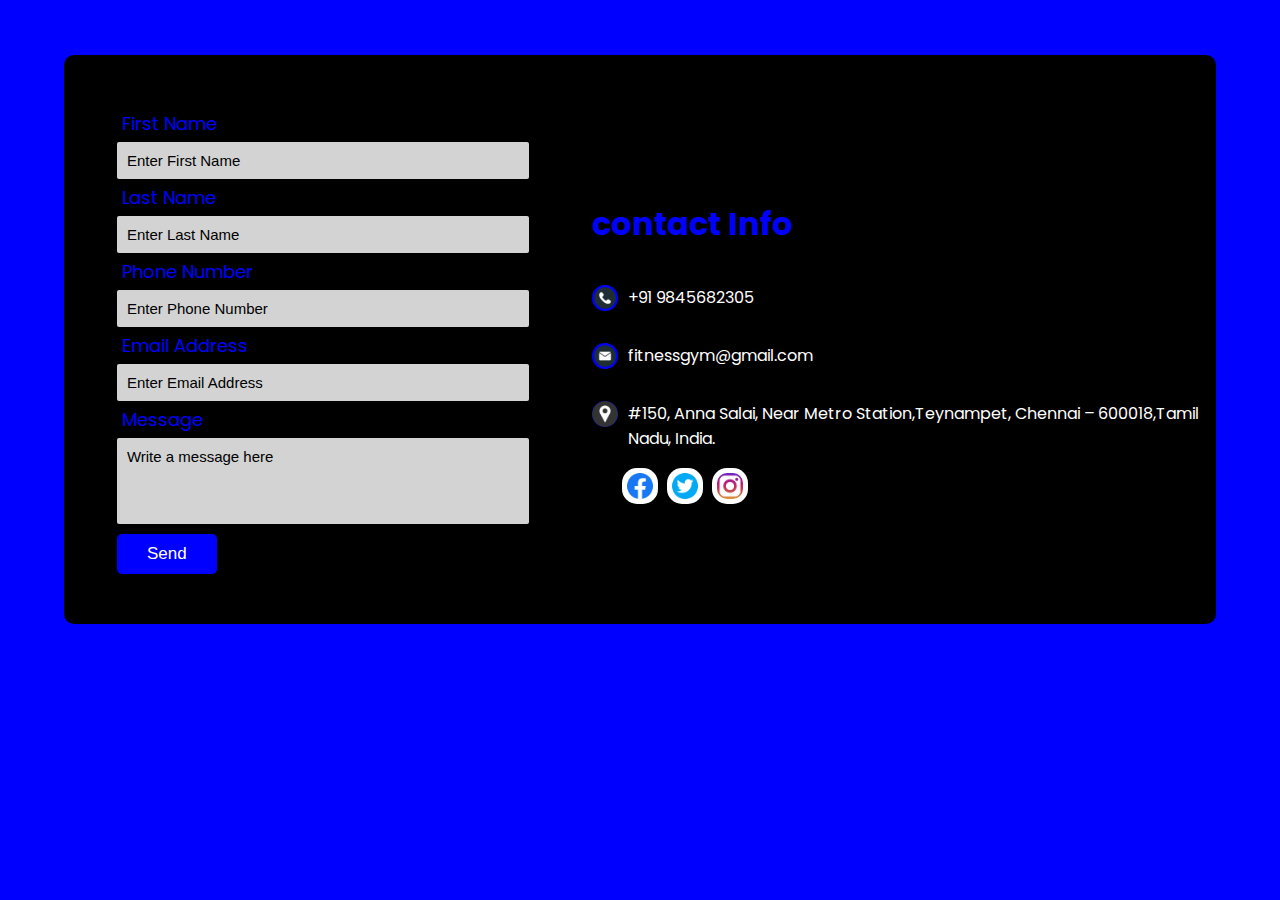
<file: index.html>
<!DOCTYPE html>
<html lang="en">

<head>
    <meta charset="UTF-8">
    <meta name="viewport" content="width=device-width, initial-scale=1.0">
    <title>Contact Us Form</title>
    <link rel="stylesheet" href="contact.css">
    <link rel="preconnect" href="https://fonts.googleapis.com">
    <link rel="preconnect" href="https://fonts.gstatic.com" crossorigin>
    <link
        href="https://fonts.googleapis.com/css2?family=Poppins:ital,wght@0,100;0,200;0,300;0,400;0,500;0,600;0,700;0,800;0,900;1,100;1,200;1,300;1,400;1,500;1,600;1,700;1,800;1,900&display=swap"
        rel="stylesheet">
</head>

<body>
    <div class="wrap">
        <div id="cont-list">
            <h2>First Name</h2>
            <input type="text" placeholder="Enter First Name">
            <h2>Last Name</h2>
            <input type="text" placeholder="Enter Last Name">
            <h2>Phone Number</h2>
            <input type="text" placeholder="Enter Phone Number">
            <h2>Email Address</h2>
            <input type="email" placeholder="Enter Email Address">
            <h2>Message</h2>
            <input type="text" id="msg" placeholder="Write a message here">
            <div class="sent">
                <button id="sents">Send</button>
            </div>
           
        </div>

        <!-- contact -->
         <div id="location"> 
            <div id="detail">
                <h1>contact Info</h1>
                <p><img src="images/phone.png" alt=""> +91 9845682305</p>
                <p><img src="images/envelope.png" alt=""> fitnessgym@gmail.com</p>
                <p id="add"><img src="images/pin-marker.png" id="loc" alt=""> #150, Anna Salai, Near Metro Station,Teynampet, Chennai – 600018,Tamil Nadu, India.</p>
            </div>
            <div id="social">
                <a href="https://www.facebook.com/"><img src="images/facebook.png" alt="" class="icon"></a>
                <a href="https://x.com/"><img src="images/twitter.png" alt="" class="icon"></a>
                <a href="https://www.instagram.com/fitnesslifeclubgym/"><img src="images/instagram (2).png" alt="" class="icon"></a>
            </div>
         </div>
    </div>
</body>

<script>
    const sending = document.getElementById("sents");
    sending.addEventListener("click",() =>{
        alert("Sending Your Message...");
    })
</script>

</html>
</file>
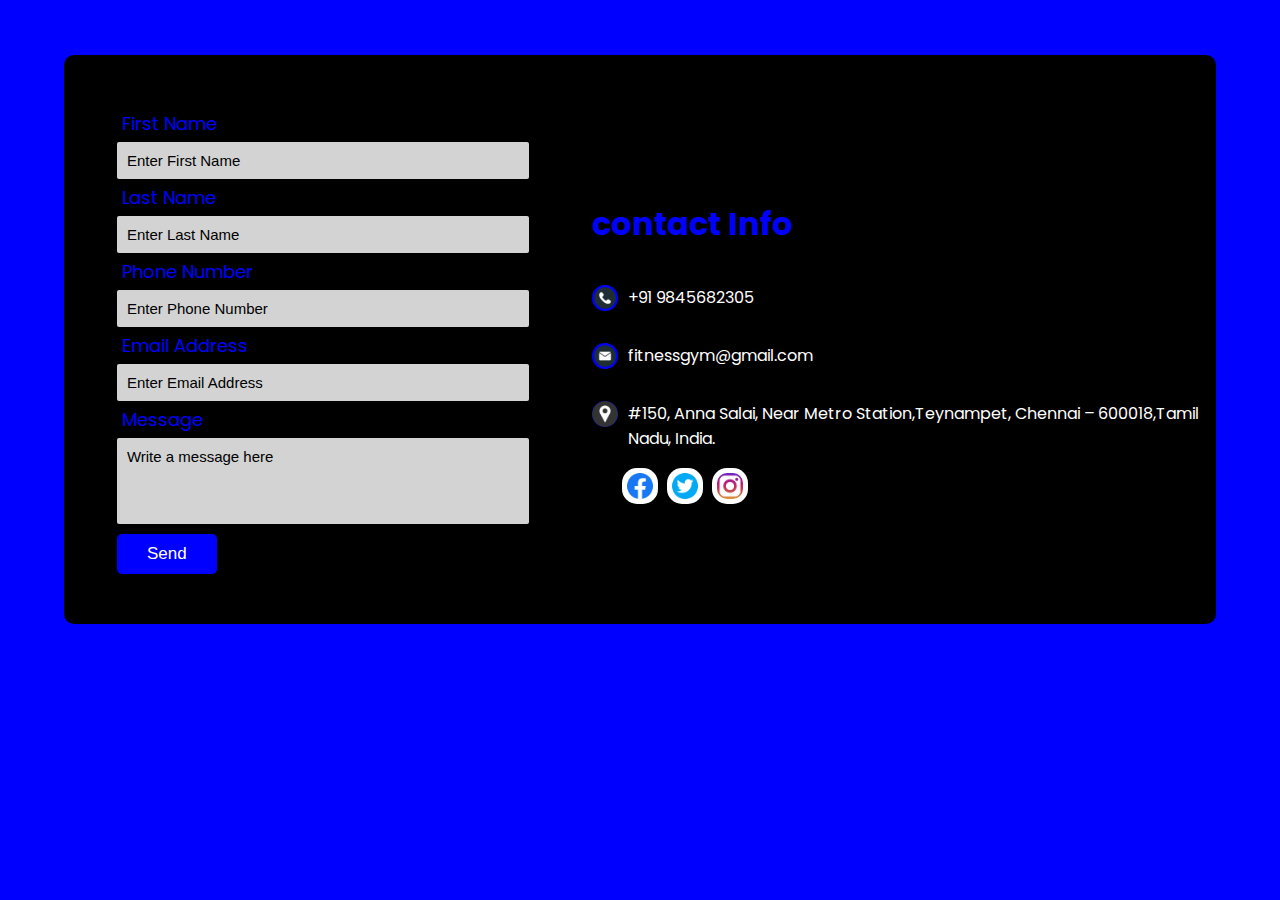
<file: contact.html>
<!DOCTYPE html>
<html lang="en">

<head>
    <meta charset="UTF-8">
    <meta name="viewport" content="width=device-width, initial-scale=1.0">
    <title>Contact Us Form</title>
    <link rel="stylesheet" href="contact.css">
    <link rel="preconnect" href="https://fonts.googleapis.com">
    <link rel="preconnect" href="https://fonts.gstatic.com" crossorigin>
    <link
        href="https://fonts.googleapis.com/css2?family=Poppins:ital,wght@0,100;0,200;0,300;0,400;0,500;0,600;0,700;0,800;0,900;1,100;1,200;1,300;1,400;1,500;1,600;1,700;1,800;1,900&display=swap"
        rel="stylesheet">
</head>

<body>
    <div class="wrap">
        <div id="cont-list">
            <h2>First Name</h2>
            <input type="text" placeholder="Enter First Name">
            <h2>Last Name</h2>
            <input type="text" placeholder="Enter Last Name">
            <h2>Phone Number</h2>
            <input type="text" placeholder="Enter Phone Number">
            <h2>Email Address</h2>
            <input type="email" placeholder="Enter Email Address">
            <h2>Message</h2>
            <input type="text" id="msg" placeholder="Write a message here">
            <div class="sent">
                <button id="sents">Send</button>
            </div>
           
        </div>

        <!-- contact -->
         <div id="location"> 
            <div id="detail">
                <h1>contact Info</h1>
                <p><img src="images/phone.png" alt=""> +91 9845682305</p>
                <p><img src="images/envelope.png" alt=""> fitnessgym@gmail.com</p>
                <p id="add"><img src="images/pin-marker.png" id="loc" alt=""> #150, Anna Salai, Near Metro Station,Teynampet, Chennai – 600018,Tamil Nadu, India.</p>
            </div>
            <div id="social">
                <a href="https://www.facebook.com/"><img src="images/facebook.png" alt="" class="icon"></a>
                <a href="https://x.com/"><img src="images/twitter.png" alt="" class="icon"></a>
                <a href="https://www.instagram.com/fitnesslifeclubgym/"><img src="images/instagram (2).png" alt="" class="icon"></a>
            </div>
         </div>
    </div>
</body>

<script>
    const sending = document.getElementById("sents");
    sending.addEventListener("click",() =>{
        alert("Sending Your Message...");
    })
</script>
</html>
</file>
<file: contact.css>
body{
    margin: 0;
    padding: 0;
    box-sizing: border-box;
    background-color: blue;
    font-family: "Poppins", sans-serif;
    display: flex;
    align-content: center;
    justify-content: center;
}
.wrap{
    margin-top: 55px;
    margin-bottom: 50px;
    background-color: rgb(0, 0, 0);
    display: flex;
    flex-direction: row;
    align-content: center;
    align-items: center;
    justify-content: center;
    width: 90%;
    border-radius: 10px;
    padding: 50px 0px;
}
#cont-list{
    display: flex;
    flex-direction: column;
    align-content: center;
    justify-content: center;
    color: blue;
    flex-wrap: wrap;
    width: 50%;
    margin-top: px;
    margin-bottom: 0px;
    padding: 0px 15px;
}
#cont-list h2{
    font-size: 18px;
    font-weight: 400;
    margin: 5px;
}
#cont-list input{
    width: 400px;
    height: 35px;
    border: none;
    border-radius: 2px;
    background-color: lightgray;
    outline: none;
    font-size: 18px;
    padding-left: 10px;
}
#cont-list input::placeholder{
    padding-left: 0px;
    font-size: 15px;
    color: black;
}
#cont-list input:focus{
    border-color: blue;
    box-shadow: 0 0 10px blue;
}
#msg{
    width: 30%;
    padding-bottom: 50px;
}
.sent button{
    margin-top: 10px;
    padding: 10px 30px;
    background-color: blue;
    color: white;
    border: none;
    border-radius: 5px;
    font-size: 17px;
    cursor: pointer;
}
#location{
    display: flex;
    flex-direction: column;
    align-content: center; 
    justify-content: center;
    width: 65%;
    padding-bottom: 0px;
}
#detail{
    padding: 10px;
    display: flex;
    flex-direction: column;
    align-content: center;
    justify-content: center;
}
#detail h1{
    color: blue;
}
#detail p{
    color: white;
    display: flex;
    width: 100%;
}
#detail p img{
    width: 26px;
    background-color: blue;
    border-radius: 15px;
    margin-right: 10px;
}
#add{
    width: 15px;
    height: 26px;
}
#social{
    /* display: flex;
    flex-direction: row; */
    margin-top: 15px;
    margin-left: 40px;
}
#social img{
    width: 26px;
    margin-right: 5px;
    background-color: white;
    border-radius: 15px;
    padding: 5px;
}
#social img:hover{
    background-color: gray;
    transition: background-color 0.5s ease-out;
}
@media all and (max-width:955px){
    #cont-list input{
        width: 300px;
    }
    #detail{
        display: flex;
        flex-direction: column;
        margin-bottom: px;
    }
}
@media all and (max-width: 820px){
    .wrap{
        display: flex;
        flex-direction: column;
    }
    #cont-list input{
        width: 350px;
    }
    #social{
        margin-top: 26px;
    }
}
@media all and (max-width:530px){
    .wrap{
        margin-top: 30px;
        margin-bottom: 30px;
    }
    #cont-list input{
        width: 260px;
    }
    #social{
        margin-top: px;
    }
}
@media all and (max-width:495px){
    #location{
        padding-bottom: px;
    }
    #social{
        margin-bottom: px;
    }

}
</file>
